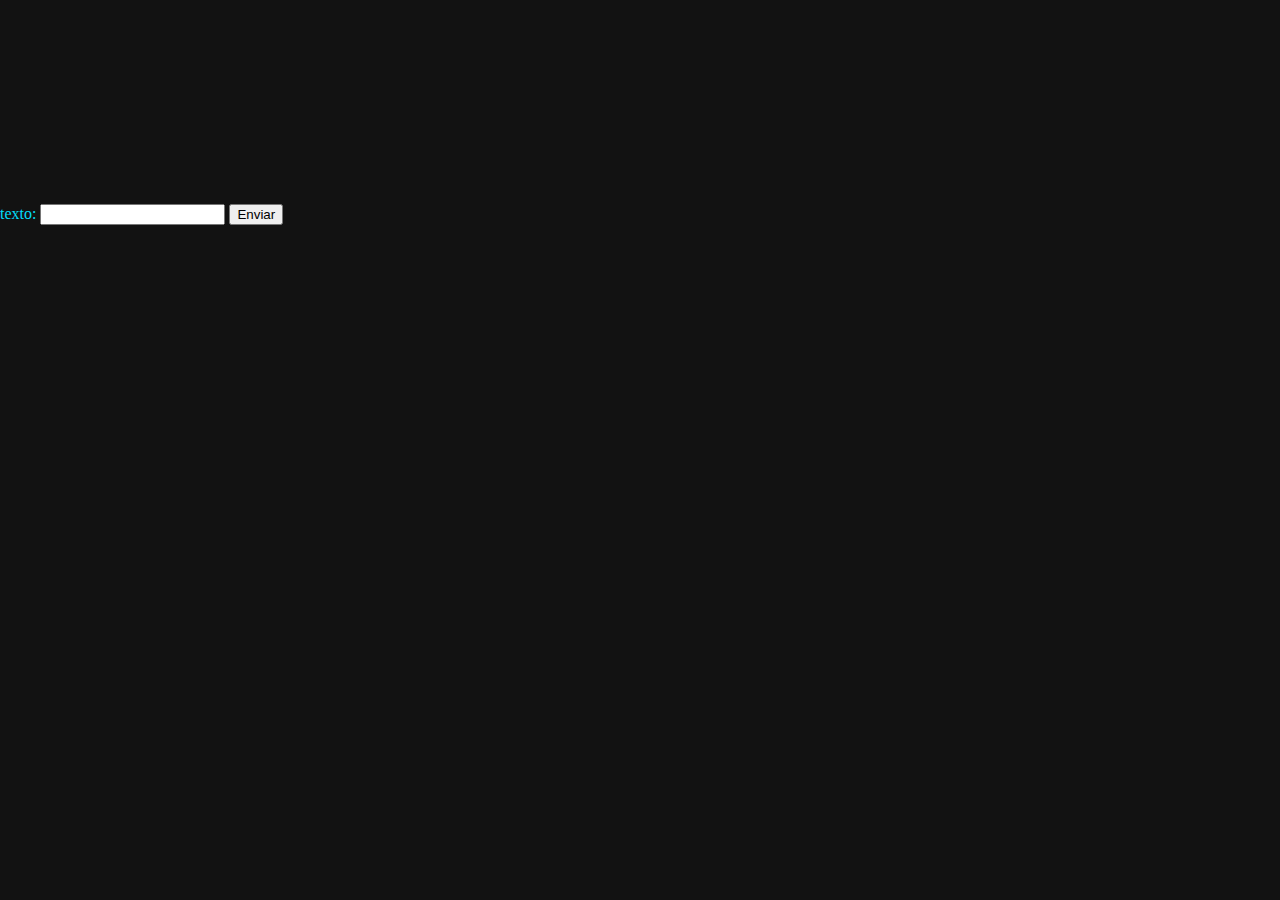
<file: index.html>
<!DOCTYPE html>
<html lang="en">
<head>
    <meta charset="UTF-8">
    <meta http-equiv="X-UA-Compatible" content="IE=edge">
    <meta name="viewport" content="width=device-width, initial-scale=1.0">
    <title>Document</title>
    <script src="Js/script.js"></script>
    <link rel="stylesheet" href="Css/style.css">
</head>
<body>
    <div id="capa"></div>
    <form>
       <label for="texto">texto:</label>
       <input type="text" id="texto"/>
       <input type="button" value="Enviar" onclick="addElemento(getElementById('texto').value)" />
    </form>
</body>
</html>
</file>
<file: Css/style.css>
*:hover{
    color: #03ddfa;
}


#capa{
    width: 200px;
    height: 200px;
    transition: 4s;
    -moz-transition: 4s;
    -webkit-transition: 4s;
    -o-transition: 3s;
    animation: Box 2s;
}


#capa:hover{
    transform: rotate (360deg);
    -ms-transform: rotate(360deg);
    -moz-transform: rotate(360deg);
    -webkit-transition: rotate(360deg);
    -o-transition: rotate(360deg);  

}
#capa{
    animation: saltar 1s infinite;
    display: inline-block;
    transform: translatey(0);
}
@keyframes saltar{
    0%{
        transform: translatey(0);
    }
    10%{
        transform: translatey(-10px);
    }
    50%{
        transform: translatey(100px);
    }
    80%{
        transform: translatey(110px);
    }
}  


body{
    margin: 0;
    padding: 0;
    background-color: #121212;
    box-sizing: border-box;
    animation: BGcolorChanging-6colors 10s linear infinite alternate both;
}


h1{
    color: whitesmoke;
}
div {
    width: 700px;
    height: 150px;
    margin: 0 auto;
}

.sometxt{
    color: white;
    display: flex;
    flex-direction: column;
    justify-content: center;
    align-items: center;
}
.mydiv1{
    animation: BGcolorChanging-4colors 6s linear infinite alternate both;
}
@keyframes BGcolorChanging-4colors{
    0%{
        background: #4515f5;
    }
    33.3333%{
        background: #76f111;
    }
    66.666%{
        background: #ce5d11;
    }
    100%{
        background: #03ddfa;
    }
}

.mydiv2{
    animation: BGcolorChanging-5colors 8s linear infinite alternate both;
}

@keyframes BGcolorChanging-5colors{
    0%{
        background: #0804f7;
    }
    25%{
        background: #f6fa03;
    }
    50%{
        background: #353535
    }
    75%{
        background: #145001;
    }
}

@keyframes BGcolorChanging-6colors {
    0%{
        background: #ead519;
    }
    20%{
        background: #cc85f5;
    }
    40%{
background: #db0267;
    }
    60%{
        background: #f5be10;
    }
    80%{
        background: #ce5d11;
    }
    100%{
        background: #a802a0;
    }
}
</file>
